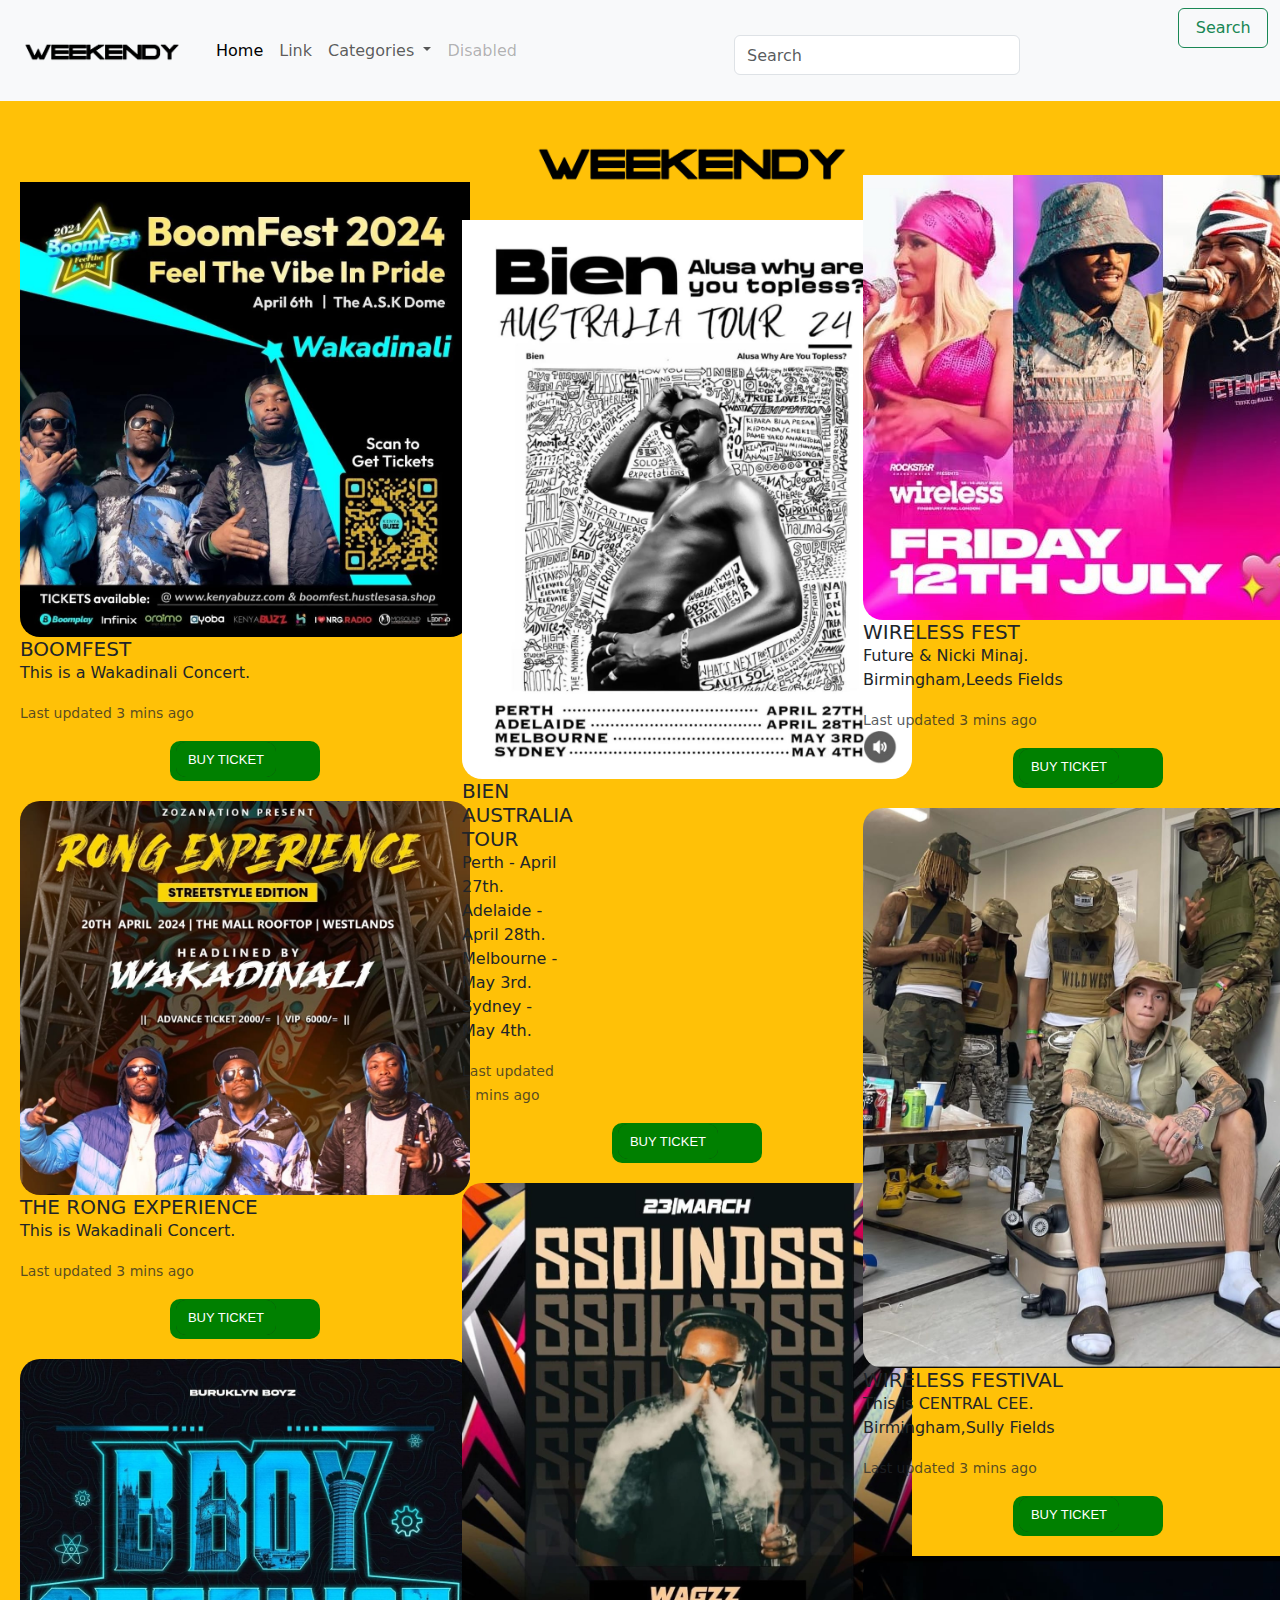
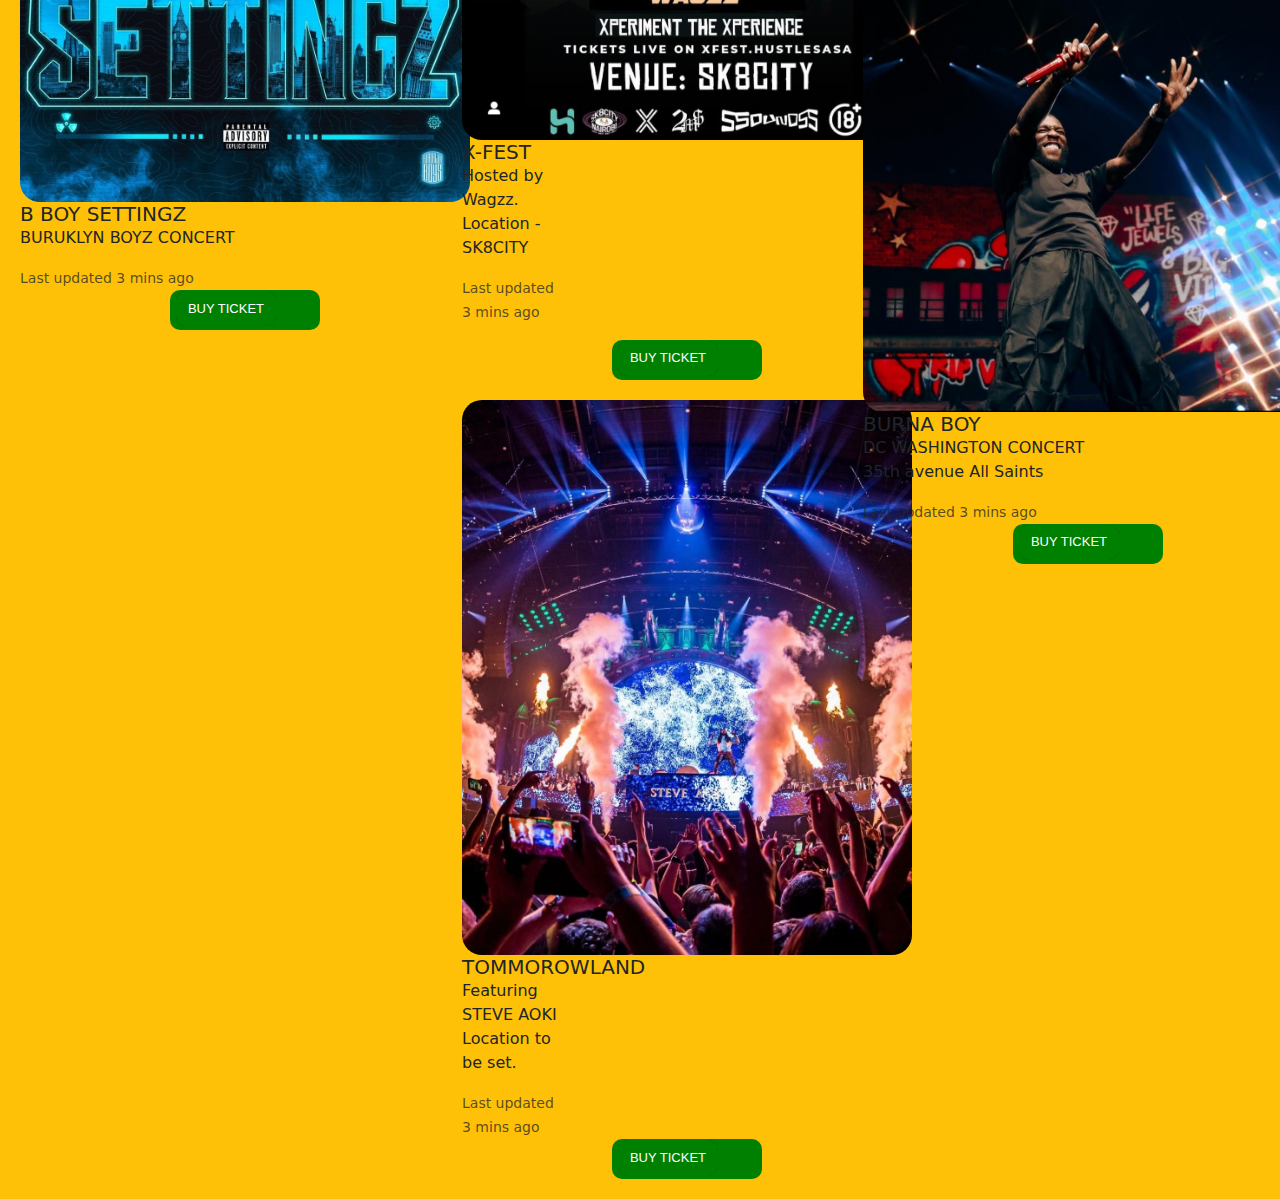
<file: FILES/landing.html>
<!DOCTYPE html>
<html lang="en">
<head>
    <meta charset="UTF-8">
    <meta name="viewport" content="width=device-width, initial-scale=1.0">
    <title>WEEKENDY</title>
    <link rel="stylesheet" href="css/./style.css">
</head>
<body class="bg-warning">
    
  
  <nav>
          <nav class="navbar navbar-expand-lg bg-body-tertiary">
            <div class="container-fluid">

              <a class="navbar-brand" href="landing.html"> <img id="navlogo" src="IMAGES/weekendy-logo.png" alt="logo" > </a>
              <button class="navbar-toggler" type="button" data-bs-toggle="collapse" data-bs-target="#navbarSupportedContent" aria-controls="navbarSupportedContent" aria-expanded="false" aria-label="Toggle navigation">
                <span class="navbar-toggler-icon"></span>
              </button>
              <div class="collapse navbar-collapse" id="navbarSupportedContent">
                <ul class="navbar-nav me-auto mb-2 mb-lg-0">
                  <li class="nav-item">
                    <a class="nav-link active" aria-current="page" href="">Home</a>
                  </li>
                  <li class="nav-item">
                    <a class="nav-link" href="#">Link</a>
                  </li>
                  <li class="nav-item dropdown">
                    <a class="nav-link dropdown-toggle" href="#" role="button" data-bs-toggle="dropdown" aria-expanded="false">
                      Categories
                    </a>
                    <ul class="dropdown-menu">
                      <li><a class="dropdown-item" href="/home/ginger/weekendy-project/vaccations.html">Vacations</a></li>
                      <li><a class="dropdown-item" href="#">Weekends</a></li>
                      <li><hr class="dropdown-divider"></li>
                      <li><a class="dropdown-item" href="#">Something else here</a></li>
                    </ul>
                  </li>
                  <li class="nav-item">
                    <a class="nav-link disabled" aria-disabled="true">Disabled</a>
                  </li>
                </ul>
                <form class="d-flex" role="search">
                  <input class="form-control me-2" type="search" placeholder="Search" aria-label="Search">
                  <button class="btn btn-outline-success" type="submit">Search</button>
                </form>
              </div>
            </div>
          </nav>
            </div>
</nav>
    </nav>

<!-- top logo -->
    <div class="logo">
        <img id="logo" src="IMAGES/weekendy-logo.png" alt="WEEKENDY LOGO" >

    </div>
    
  <!-- cards -->
  <div id="allCards">

  
                      <div class="cards">
                    
                        <!-- first card -->
                  <div class="card-group-1">
                            <div class="card1">
                                        <img id="one" src="IMAGES/boomfest.jpg" class="card-img-top" alt="...">
                              <div class="card-body">
                                    <h5 class="card-title">BOOMFEST</h5>
                                    <p class="card-text">This is a Wakadinali Concert.</p>
                                    <p class="card-text"><small class="text-body-secondary">Last updated 3 mins ago</small></p>
                                          

                        <!-- first card's button -->
                                    
                                      <button id="first" type="submit" onclick="openPopup()" ><div class="button" data-tooltip="PRICE $20">
                                            <div class="button-wrapper">
                                            <div class="text">BUY TICKET</div>
                                            <span class="icon">
                                            <svg
                                            xmlns="http://www.w3.org/2000/svg"
                                            width="16"
                                            height="16"
                                            fill="currentColor"
                                            class="bi bi-cart2"
                                            viewBox="0 0 16 16"
                                            >
                                            <path
                                              d="M0 2.5A.5.5 0 0 1 .5 2H2a.5.5 0 0 1 .485.379L2.89 4H14.5a.5.5 0 0 1 .485.621l-1.5 6A.5.5 0 0 1 13 11H4a.5.5 0 0 1-.485-.379L1.61 3H.5a.5.5 0 0 1-.5-.5zM3.14 5l1.25 5h8.22l1.25-5H3.14zM5 13a1 1 0 1 0 0 2 1 1 0 0 0 0-2zm-2 1a2 2 0 1 1 4 0 2 2 0 0 1-4 0zm9-1a1 1 0 1 0 0 2 1 1 0 0 0 0-2zm-2 1a2 2 0 1 1 4 0 2 2 0 0 1-4 0z"
                                            ></path>
                                            </svg>
                                            </span>
                                        </div>
                                    </div></button>
                                    <!-- <div class="popup" id="popup">
                                      <img  id="emoji" src="IMAGES/Smiley.jpg" >
                                      <h1>Thank You for buying tickets with us</h1>
                                      <h2>skia best</h2>
                                      <p>Here is your QR ticket.Take a screenshot</p>
                                      <button type="button">OK</button>

                                    </div>
                                     -->
<div class="popup" id="popup">
  <div class="popup-content">
    <span class="close" id="close">&times;</span>
    <h2>Make Payment</h2>
    <input type="text" id="name" placeholder="Name"><br>
    <input type="tel" id="phone" placeholder="Phone Number">
    <button id="confirm" onclick="closePopup()" >Confirm Payment</button>,.
  </div>
</div> 







                      </div>
                          </div>

                  <!-- second card -->
                              <div class="card2">
                                <img class="two" src="IMAGES/rong-ekspiriens.jpg" class="card-img-top" alt="...">
                                <div class="card-body">
                                  <h5 class="card-title">THE RONG EXPERIENCE</h5>
                                  <p class="card-text">This is Wakadinali Concert.</p>
                                  <p class="card-text"><small class="text-body-secondary">Last updated 3 mins ago</small></p>

                  <!-- second card's button -->
                    <button type="submit"> <div class="button" data-tooltip="PRICE $20">
                    <div class="button-wrapper">
                      <div class="text">BUY TICKET</div>
                      <span class="icon">
                        <svg
                          xmlns="http://www.w3.org/2000/svg"
                          width="16"
                          height="16"
                          fill="currentColor"
                          class="bi bi-cart2"
                          viewBox="0 0 16 16"
                        >
                          <path
                            d="M0 2.5A.5.5 0 0 1 .5 2H2a.5.5 0 0 1 .485.379L2.89 4H14.5a.5.5 0 0 1 .485.621l-1.5 6A.5.5 0 0 1 13 11H4a.5.5 0 0 1-.485-.379L1.61 3H.5a.5.5 0 0 1-.5-.5zM3.14 5l1.25 5h8.22l1.25-5H3.14zM5 13a1 1 0 1 0 0 2 1 1 0 0 0 0-2zm-2 1a2 2 0 1 1 4 0 2 2 0 0 1-4 0zm9-1a1 1 0 1 0 0 2 1 1 0 0 0 0-2zm-2 1a2 2 0 1 1 4 0 2 2 0 0 1-4 0z"
                          ></path>
                        </svg>
                      </span>
                    </div>
                  </div></button>

                                </div>
                              </div>
                              
                              
                              
                  <!-- third card -->
                      <div class="card3">
                                <img class="three" src="IMAGES/WhatsApp Image 2024-04-15 at 10.26.00_f5a40e0a.jpg" class="card-img-top" alt="...">
                                <div class="card-body">
                                  <h5 class="card-title">B BOY SETTINGZ</h5>
                                  <p class="card-text">BURUKLYN BOYZ CONCERT</p>
                                  <p class="card-text"><small class="text-body-secondary">Last updated 3 mins ago</small></p>
                                  
                                </div>
                  <!-- third card's button -->
                              
                  <button type="submit"><div class="button" data-tooltip="PRICE $20">
                                <div class="button-wrapper">
                                  <div class="text">BUY TICKET</div>
                                  <span class="icon">
                                    <svg
                                      xmlns="http://www.w3.org/2000/svg"
                                      width="16"
                                      height="16"
                                      fill="currentColor"
                                      class="bi bi-cart2"
                                      viewBox="0 0 16 16"
                                    >
                                      <path
                                        d="M0 2.5A.5.5 0 0 1 .5 2H2a.5.5 0 0 1 .485.379L2.89 4H14.5a.5.5 0 0 1 .485.621l-1.5 6A.5.5 0 0 1 13 11H4a.5.5 0 0 1-.485-.379L1.61 3H.5a.5.5 0 0 1-.5-.5zM3.14 5l1.25 5h8.22l1.25-5H3.14zM5 13a1 1 0 1 0 0 2 1 1 0 0 0 0-2zm-2 1a2 2 0 1 1 4 0 2 2 0 0 1-4 0zm9-1a1 1 0 1 0 0 2 1 1 0 0 0 0-2zm-2 1a2 2 0 1 1 4 0 2 2 0 0 1-4 0z"
                                      ></path>
                                </svg>
                              </span>
                            </div>
                          </div></button>
                          
                                      </div>


                  </div>
                    </div>



                  <!-- middle section -->



                      <!-- cards -->
                      <div class="cardsSecTwo">
                    
                        <!-- first card -->
                  <div class="card-group-1">
                            <div class="card1">
                                        <img id="one" src="IMAGES/bien tour.jpg" class="card-img-top" alt="...">
                              <div class="card-body">
                                    <h5 class="card-title">BIEN AUSTRALIA TOUR</h5>
                                    <p class="card-text">Perth - April 27th.<br>Adelaide - April 28th.<br>Melbourne - May 3rd.<br>Sydney - May 4th.</p>
                                    <p class="card-text"><small class="text-body-secondary">Last updated 3 mins ago</small></p>
                                          

                        <!-- first card's button -->
                                    <button type="submit">
                                      <div class="button" data-tooltip="PRICE $100">
                                            <div class="button-wrapper">
                                            <div class="text">BUY TICKET</div>
                                            <span class="icon">
                                            <svg
                                            xmlns="http://www.w3.org/2000/svg"
                                            width="16"
                                            height="16"
                                            fill="currentColor"
                                            class="bi bi-cart2"
                                            viewBox="0 0 16 16"
                                            >
                                            <path
                                              d="M0 2.5A.5.5 0 0 1 .5 2H2a.5.5 0 0 1 .485.379L2.89 4H14.5a.5.5 0 0 1 .485.621l-1.5 6A.5.5 0 0 1 13 11H4a.5.5 0 0 1-.485-.379L1.61 3H.5a.5.5 0 0 1-.5-.5zM3.14 5l1.25 5h8.22l1.25-5H3.14zM5 13a1 1 0 1 0 0 2 1 1 0 0 0 0-2zm-2 1a2 2 0 1 1 4 0 2 2 0 0 1-4 0zm9-1a1 1 0 1 0 0 2 1 1 0 0 0 0-2zm-2 1a2 2 0 1 1 4 0 2 2 0 0 1-4 0z"
                                            ></path>
                                            </svg>
                                            </span>
                                        </div>
                                    </div></button>
                                  
                      </div>
                          </div>

                  <!-- second card -->
                              <div class="card2">
                                <img class="two" src="IMAGES/wagzz-xfest.jpg" class="card-img-top" alt="...">
                                <div class="card-body">
                                  <h5 class="card-title">X-FEST</h5>
                                  <p class="card-text">Hosted by Wagzz.<br>Location - SK8CITY</p>
                                  <p class="card-text"><small class="text-body-secondary">Last updated 3 mins ago</small></p>

                  <!-- second card's button -->
                  <button type="submit"> <div class="button" data-tooltip="PRICE $25">
                    <div class="button-wrapper">
                      <div class="text">BUY TICKET</div>
                      <span class="icon">
                        <svg
                          xmlns="http://www.w3.org/2000/svg"
                          width="16"
                          height="16"
                          fill="currentColor"
                          class="bi bi-cart2"
                          viewBox="0 0 16 16"
                        >
                          <path
                            d="M0 2.5A.5.5 0 0 1 .5 2H2a.5.5 0 0 1 .485.379L2.89 4H14.5a.5.5 0 0 1 .485.621l-1.5 6A.5.5 0 0 1 13 11H4a.5.5 0 0 1-.485-.379L1.61 3H.5a.5.5 0 0 1-.5-.5zM3.14 5l1.25 5h8.22l1.25-5H3.14zM5 13a1 1 0 1 0 0 2 1 1 0 0 0 0-2zm-2 1a2 2 0 1 1 4 0 2 2 0 0 1-4 0zm9-1a1 1 0 1 0 0 2 1 1 0 0 0 0-2zm-2 1a2 2 0 1 1 4 0 2 2 0 0 1-4 0z"
                          ></path>
                        </svg>
                      </span>
                    </div>
                  </div></button>

                                </div>
                              </div>
                              
                              
                              
                  <!-- third card -->
                      <div class="card3">
                                <img class="three" src="IMAGES/tommorowland.jpg" class="card-img-top" alt="...">
                                <div class="card-body">
                                  <h5 class="card-title">TOMMOROWLAND</h5>
                                  <p class="card-text">Featuring STEVE AOKI <br> Location to be set.</p>
                                  <p class="card-text"><small class="text-body-secondary">Last updated 3 mins ago</small></p>
                                  
                                </div>
                  <!-- third card's button -->
                              <button type="submit"><div class="button" data-tooltip="PRICE $500">
                                <div class="button-wrapper">
                                  <div class="text">BUY TICKET</div>
                                  <span class="icon">
                                    <svg
                                      xmlns="http://www.w3.org/2000/svg"
                                      width="16"
                                      height="16"
                                      fill="currentColor"
                                      class="bi bi-cart2"
                                      viewBox="0 0 16 16"
                                    >
                                      <path
                                        d="M0 2.5A.5.5 0 0 1 .5 2H2a.5.5 0 0 1 .485.379L2.89 4H14.5a.5.5 0 0 1 .485.621l-1.5 6A.5.5 0 0 1 13 11H4a.5.5 0 0 1-.485-.379L1.61 3H.5a.5.5 0 0 1-.5-.5zM3.14 5l1.25 5h8.22l1.25-5H3.14zM5 13a1 1 0 1 0 0 2 1 1 0 0 0 0-2zm-2 1a2 2 0 1 1 4 0 2 2 0 0 1-4 0zm9-1a1 1 0 1 0 0 2 1 1 0 0 0 0-2zm-2 1a2 2 0 1 1 4 0 2 2 0 0 1-4 0z"
                                      ></path>
                                </svg>
                              </span>
                            </div>
                          </div>
                        </button>
                                      </div>


                  </div>
                    </div>

                    <!-- 3rd section -->

                    
                      <!-- cards -->
                      <div class="cardsSecThree">
                    
                        <!-- first card -->
                  <div class="card-group-1">
                            <div class="card1">
                                        <img id="one" src="IMAGES/wireless fest.jpg" class="card-img-top" alt="...">
                              <div class="card-body">
                                    <h5 class="card-title">WIRELESS FEST</h5>
                                    <p class="card-text">Future & Nicki Minaj.<br> Birmingham,Leeds Fields</p>
                                    <p class="card-text"><small class="text-body-secondary">Last updated 3 mins ago</small></p>
                                          

                        <!-- first card's button -->
                                  <button type="submit"> 
                                      <div class="button" data-tooltip="PRICE $200">
                                            <div class="button-wrapper">
                                            <div class="text">BUY TICKET</div>
                                            <span class="icon">
                                            <svg
                                            xmlns="http://www.w3.org/2000/svg"
                                            width="16"
                                            height="16"
                                            fill="currentColor"
                                            class="bi bi-cart2"
                                            viewBox="0 0 16 16"
                                            >
                                            <path
                                              d="M0 2.5A.5.5 0 0 1 .5 2H2a.5.5 0 0 1 .485.379L2.89 4H14.5a.5.5 0 0 1 .485.621l-1.5 6A.5.5 0 0 1 13 11H4a.5.5 0 0 1-.485-.379L1.61 3H.5a.5.5 0 0 1-.5-.5zM3.14 5l1.25 5h8.22l1.25-5H3.14zM5 13a1 1 0 1 0 0 2 1 1 0 0 0 0-2zm-2 1a2 2 0 1 1 4 0 2 2 0 0 1-4 0zm9-1a1 1 0 1 0 0 2 1 1 0 0 0 0-2zm-2 1a2 2 0 1 1 4 0 2 2 0 0 1-4 0z"
                                            ></path>
                                            </svg>
                                            </span>
                                        </div>
                                    </div></button>
                                  
                      </div>
                          </div>

                  <!-- second card -->
                              <div class="card2">
                                <img class="two" src="IMAGES/centralcee wireless.jpg" class="card-img-top" alt="...">
                                <div class="card-body">
                                  <h5 class="card-title">WIRELESS FESTIVAL</h5>
                                  <p class="card-text">This is CENTRAL CEE.<br>Birmingham,Sully Fields</p>
                                  <p class="card-text"><small class="text-body-secondary">Last updated 3 mins ago</small></p>

                  <!-- second card's button -->
                  <button type="submit"><div class="button" data-tooltip="PRICE $20">
                    <div class="button-wrapper">
                      <div class="text">BUY TICKET</div>
                      <span class="icon">
                        <svg
                          xmlns="http://www.w3.org/2000/svg"
                          width="16"
                          height="16"
                          fill="currentColor"
                          class="bi bi-cart2"
                          viewBox="0 0 16 16"
                        >
                          <path
                            d="M0 2.5A.5.5 0 0 1 .5 2H2a.5.5 0 0 1 .485.379L2.89 4H14.5a.5.5 0 0 1 .485.621l-1.5 6A.5.5 0 0 1 13 11H4a.5.5 0 0 1-.485-.379L1.61 3H.5a.5.5 0 0 1-.5-.5zM3.14 5l1.25 5h8.22l1.25-5H3.14zM5 13a1 1 0 1 0 0 2 1 1 0 0 0 0-2zm-2 1a2 2 0 1 1 4 0 2 2 0 0 1-4 0zm9-1a1 1 0 1 0 0 2 1 1 0 0 0 0-2zm-2 1a2 2 0 1 1 4 0 2 2 0 0 1-4 0z"
                          ></path>
                        </svg>
                      </span>
                    </div>
                  </div></button>

                                </div>
                              </div>
                              
                              
                              
                  <!-- third card -->
                      <div class="card3">
                                <img class="three" src="IMAGES/burna-boy.jpg" class="card-img-top" alt="...">
                                <div class="card-body">
                                  <h5 class="card-title">BURNA BOY</h5>
                                  <p class="card-text">DC WASHINGTON CONCERT <br> 35th avenue All Saints</p>
                                  <p class="card-text"><small class="text-body-secondary">Last updated 3 mins ago</small></p>
                                  
                                </div>
                  <!-- third card's button -->
                              <button type="submit"><div class="button" data-tooltip="PRICE $20">
                                <div class="button-wrapper">
                                  <div class="text">BUY TICKET</div>
                                  <span class="icon">
                                    <svg
                                      xmlns="http://www.w3.org/2000/svg"
                                      width="16"
                                      height="16"
                                      fill="currentColor"
                                      class="bi bi-cart2"
                                      viewBox="0 0 16 16"
                                    >
                                      <path
                                        d="M0 2.5A.5.5 0 0 1 .5 2H2a.5.5 0 0 1 .485.379L2.89 4H14.5a.5.5 0 0 1 .485.621l-1.5 6A.5.5 0 0 1 13 11H4a.5.5 0 0 1-.485-.379L1.61 3H.5a.5.5 0 0 1-.5-.5zM3.14 5l1.25 5h8.22l1.25-5H3.14zM5 13a1 1 0 1 0 0 2 1 1 0 0 0 0-2zm-2 1a2 2 0 1 1 4 0 2 2 0 0 1-4 0zm9-1a1 1 0 1 0 0 2 1 1 0 0 0 0-2zm-2 1a2 2 0 1 1 4 0 2 2 0 0 1-4 0z"
                                      ></path>
                                </svg>
                              </span>
                            </div>
                          </div></button>
                          
                                      </div>


                  </div>
                    </div>

</div>
  <script src="landing.js"></script>

</body>
</html>
</file>
<file: FILES/css/style.css>
@import url(./bootstrap.css);

body{
 

}
#logo{
    width: 40vh;
    margin-left: auto;
    margin-top: 5vh;
    padding:none;
    margin-left: 40%;

}
#navlogo{
    width: 20vh;    
}

/* .one , .two , .three{
    width: 30vh;
    margin-left: 30vh;
    margin-bottom: 10vh; 
    margin-top: 10vh;
    border-radius: 10px;
    box-shadow: 5px 5px 30px green ;
    aspect-ratio: 3/2;
    object-fit: cover;

} */



button{
    
    border:none;
    color: rgb(255, 255, 255);
    font-size: small;
    font-family: sans-serif;
    background-color: green;
    width: 150px;
    height: 40px;
    border-radius: 10px;
    margin-left: 150px;
    margin-bottom: 20px;
}
.events{
        width: 30%;
        overflow-x: auto;
        white-space: nowrap;
}

.cards{
  margin-left: 20px;
}
.card-group{
    width: 20vh;
}
img{
    border-radius: 20px;
    
}
h1{
    font-family:'Segoe UI', Tahoma, Geneva, Verdana, sans-serif;
    font-weight: bold;
    margin-left: 50vh;
    padding: 10vh;
}


.button {
    --width: 100px;
    --height: 35px;
    --tooltip-height: 35px;
    --tooltip-width: 90px;
    --gap-between-tooltip-to-button: 18px;
    --button-color: #222;
    --tooltip-color: #fff;
    width: var(--width);
    height: var(--height);
    background: var(--button-color);
    position: relative;
    text-align: center;
    border-radius: 0.5em;
    font-family: "Arial";
    transition: background 0.7s;
}

.button::before {
    position: absolute;
    content: attr(data-tooltip);
    width: var(--tooltip-width);
    height: var(--tooltip-height);
    background-color: #555;
    font-size: 0.9rem;
    color: #fff;
    border-radius: 0.25em;
    line-height: var(--tooltip-height);
    bottom: calc(var(--height) + var(--gap-between-tooltip-to-button) + 10px);
    left: calc(50% - var(--tooltip-width) / 2);
}

.button::after {
    position: absolute;
    content: "";
    width: 0;
    height: 0;
    border: 10px solid transparent;
    border-top-color: #555;
    left: calc(50% - 10px);
    bottom: calc(100% + var(--gap-between-tooltip-to-button) - 10px);
}

.button::after,
.button::before {
    opacity: 0;
    visibility: hidden;
    transition: all 0.5s;
}

.text {
    display: flex;
    align-items: center;
    justify-content: center;
}

.button-wrapper,
.text,
.icon {
    overflow: hidden;
    position: absolute;
    width: 100%;
    height: 100%;
    left: 0;
    color: #fff;
    background-color: green;
    border-radius: 10px;
}

.text {
    top: 0;
    
}

.text,
.icon {
    transition: top 0.5s;
}

.icon {
    color: #fff;
    top: 100%;
    display: flex;
    align-items: center;
    justify-content: center;
}

.icon svg {
    width: 24px;
    height: 24px;
}

.button:hover {
    background: #222;
}

.button:hover .text {
    top: -100%;
}

.button:hover .icon {
    top: 0;
}

.button:hover:before,
.button:hover:after {
    opacity: 1;
    visibility: visible;
}

.button:hover:after {
    bottom: calc(var(--height) + var(--gap-between-tooltip-to-button) - 20px);
}

.button:hover:before {
    bottom: calc(var(--height) + var(--gap-between-tooltip-to-button));
}

#one , .two , .three{
    width: 50vh;
    transition: transform 0.3 ease;
    transition: ease-out;

}

.one:hover{
    transform: scale3d(5px);
}
.button{
    margin-bottom: 10vh;
    border-radius: 10px;
}

.cardsSecTwo{
    width: 100px;
        height: 100px;
        background-color: red;
        position: absolute;
        top: 30%;
        left: 40%;
        transform: translate(-50%, -50%);
        /* This centers the box */
}

.cardsSecThree{
            height: 100px;
                /* background-color: red; */
                position: absolute;
                top: 25%;
                left: 85%;
                transform: translate(-50%, -50%);
                /* This centers the box */
}


/* youtube */

.popup{
    width:400px;
    height: 300px;
    background: #fff;
    border-radius: 6px;
    position: absolute;
    top: 0%;
    left: 50%;
    transform: translate(-50%,-50%) scale(0.1);
    text-align: center;
    padding: 0 30px 30px;
    visibility: hidden;
     transition:transform 0.4s,top 0.4s;
    z-index: 1000;
}
.open-popup{
visibility: visible;
top: 50%;
transform: translate(-50%, -50%) scale(1);
}
input{
    height: 40px;
    width: 100px;
}


.popup img{
    width: 100px;
    margin-top: -50px;
    border-radius: 50%;
    box-shadow: 0 2px 5px rgba(0,0,0,0.2);
}
input{
    width: 50vh;
    margin-bottom: 2vh;
    margin-top: 3vh;
}
</file>
